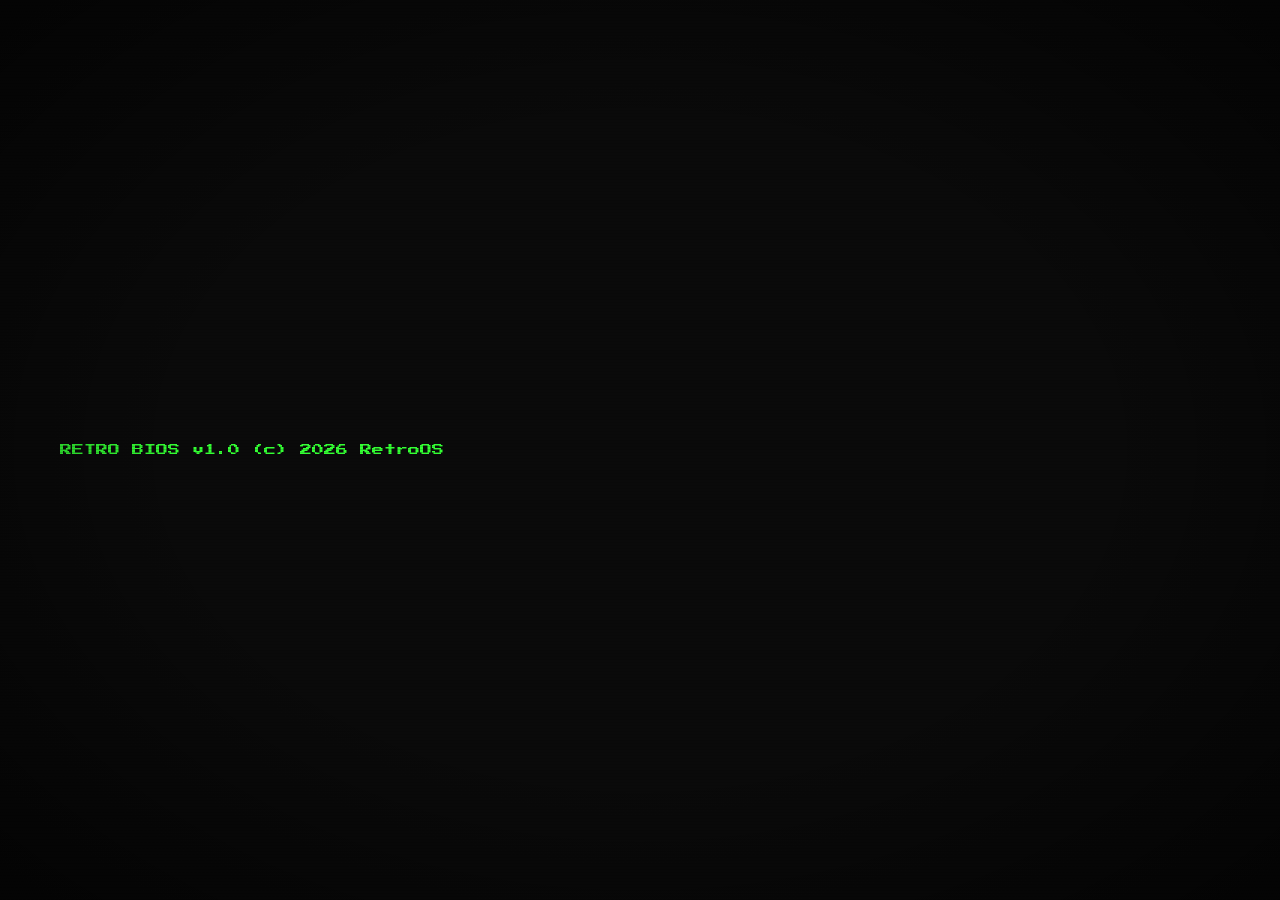
<file: index.html>
<!DOCTYPE html>
<html lang="en">
<head>
  <meta charset="UTF-8">
  <meta name="viewport" content="width=device-width, initial-scale=1.0">
  <title>RetroOS</title>
  <link rel="preconnect" href="https://fonts.googleapis.com">
  <link rel="preconnect" href="https://fonts.gstatic.com" crossorigin>
  <link href="https://fonts.googleapis.com/css2?family=Press+Start+2P&display=swap" rel="stylesheet">
  <link rel="stylesheet" href="css/reset.css">
  <link rel="stylesheet" href="css/crt.css">
  <link rel="stylesheet" href="css/desktop.css">
  <link rel="stylesheet" href="css/window.css">
  <link rel="stylesheet" href="css/apps.css">
</head>
<body>
  <div id="crt-screen">
    <div id="crt-overlay"></div>

    <div id="boot-screen">
      <div id="boot-text"></div>
      <div id="boot-progress">
        <div id="boot-progress-bar"></div>
      </div>
    </div>

    <div id="os" class="hidden">
      <div id="desktop">
        <div id="desktop-icons"></div>
        <div id="windows-container"></div>
      </div>
      <div id="taskbar">
        <button id="start-btn">&#9776; START</button>
        <div id="taskbar-windows"></div>
        <div id="taskbar-tray">
          <span id="taskbar-clock"></span>
        </div>
      </div>
      <div id="start-menu" class="hidden">
        <div class="start-menu-header">RetroOS</div>
        <div id="start-menu-apps"></div>
        <div class="start-menu-footer">
          <button id="shutdown-btn">&#9211; SHUTDOWN</button>
        </div>
      </div>
      <div id="context-menu" class="hidden"></div>
    </div>

    <div id="shutdown-screen" class="hidden">
      <div id="shutdown-text">Shutting down...</div>
    </div>
  </div>

  <script src="js/boot.js"></script>
  <script src="js/sound.js"></script>
  <script src="js/music.js"></script>
  <script src="js/windowManager.js"></script>
  <script src="js/multidesktop.js"></script>
  <script src="js/desktop.js"></script>
  <script src="js/clock.js"></script>
  <script src="js/shortcuts.js"></script>
  <script src="js/storage.js"></script>
  <script src="js/tutorial.js"></script>
  <script src="js/apps/terminal.js"></script>
  <script src="js/apps/notepad.js"></script>
  <script src="js/apps/paint.js"></script>
  <script src="js/apps/calculator.js"></script>
  <script src="js/apps/settings.js"></script>
  <script src="js/apps/snake.js"></script>
  <script src="js/apps/tetris.js"></script>
  <script src="js/apps/pong.js"></script>
  <script src="js/apps/breakout.js"></script>
  <script src="js/apps/minesweeper.js"></script>
  <script src="js/apps/game2048.js"></script>
  <script src="js/apps/flappy.js"></script>
</body>
</html>
</file>
<file: css/crt.css>
#crt-screen {
  width: 100vw;
  height: 100vh;
  position: relative;
  overflow: hidden;
  background: #0a0a0a;
}

#crt-screen::before {
  content: '';
  position: absolute;
  top: 0;
  left: 0;
  width: 100%;
  height: 100%;
  background: radial-gradient(ellipse at center, transparent 50%, rgba(0,0,0,0.65) 100%);
  z-index: 9998;
  pointer-events: none;
}

#crt-overlay {
  position: absolute;
  top: 0;
  left: 0;
  width: 100%;
  height: 100%;
  z-index: 9999;
  pointer-events: none;
  background: repeating-linear-gradient(
    0deg,
    rgba(0, 0, 0, 0.15) 0px,
    rgba(0, 0, 0, 0.15) 1px,
    transparent 1px,
    transparent 3px
  );
}

#crt-overlay::after {
  content: '';
  position: absolute;
  top: 0;
  left: 0;
  width: 100%;
  height: 100%;
  background: rgba(18, 16, 16, 0.05);
  animation: crt-flicker 0.15s infinite;
  opacity: 0;
}

#crt-overlay.no-flicker::after {
  animation-play-state: paused;
}

#crt-overlay.no-scanlines {
  background: none !important;
}

@keyframes crt-flicker {
  0% { opacity: 0.05; }
  5% { opacity: 0.03; }
  10% { opacity: 0.06; }
  15% { opacity: 0.02; }
  20% { opacity: 0.05; }
  25% { opacity: 0.04; }
  30% { opacity: 0.06; }
  35% { opacity: 0.03; }
  40% { opacity: 0.05; }
  50% { opacity: 0.04; }
  60% { opacity: 0.06; }
  70% { opacity: 0.03; }
  80% { opacity: 0.05; }
  90% { opacity: 0.04; }
  100% { opacity: 0.05; }
}

@keyframes crt-glow {
  0%, 100% {
    text-shadow: 0 0 4px #33ff33, 0 0 8px #33ff33, 0 0 16px rgba(51,255,51,0.3);
  }
  50% {
    text-shadow: 0 0 6px #33ff33, 0 0 12px #33ff33, 0 0 20px rgba(51,255,51,0.4);
  }
}

@keyframes crt-scanline-move {
  0% { transform: translateY(-100%); }
  100% { transform: translateY(100vh); }
}

#boot-screen, #os, #shutdown-screen {
  width: 100%;
  height: 100%;
  position: absolute;
  top: 0;
  left: 0;
}

#boot-screen {
  display: flex;
  flex-direction: column;
  justify-content: center;
  padding: 60px;
  animation: crt-glow 3s ease-in-out infinite;
}

#boot-text {
  white-space: pre-wrap;
  line-height: 2;
  font-size: 12px;
}

#boot-progress {
  margin-top: 30px;
  width: 400px;
  max-width: 80%;
  height: 16px;
  border: 2px solid #33ff33;
  padding: 2px;
  display: none;
}

#boot-progress-bar {
  width: 0%;
  height: 100%;
  background: #33ff33;
  transition: width 0.1s linear;
  box-shadow: 0 0 8px #33ff33, 0 0 16px rgba(51,255,51,0.5);
}

#shutdown-screen {
  display: flex;
  align-items: center;
  justify-content: center;
  background: #000;
  z-index: 10000;
}

#shutdown-text {
  font-size: 14px;
  animation: crt-glow 2s ease-in-out infinite;
}
</file>
<file: css/desktop.css>
#desktop {
  width: 100%;
  height: calc(100% - 40px);
  position: relative;
  background: #1a1a2e;
  overflow: hidden;
}

#desktop::before {
  content: '';
  position: absolute;
  top: 0;
  left: 0;
  width: 100%;
  height: 100%;
  background:
    repeating-linear-gradient(0deg, transparent, transparent 3px, rgba(51, 255, 51, 0.015) 3px, rgba(51, 255, 51, 0.015) 4px),
    repeating-linear-gradient(90deg, transparent, transparent 3px, rgba(51, 255, 51, 0.015) 3px, rgba(51, 255, 51, 0.015) 4px);
  pointer-events: none;
}

#desktop::after {
  content: 'RetroOS';
  position: absolute;
  bottom: 80px;
  right: 40px;
  font-size: 48px;
  font-family: 'Press Start 2P', monospace;
  color: rgba(51, 255, 51, 0.06);
  text-shadow: 0 0 20px rgba(51, 255, 51, 0.04);
  pointer-events: none;
  letter-spacing: 4px;
}

#desktop-icons {
  position: absolute;
  top: 0;
  left: 0;
  width: 100%;
  height: 100%;
  z-index: 1;
}

.desktop-icon {
  position: absolute;
  display: flex;
  flex-direction: column;
  align-items: center;
  width: 80px;
  padding: 8px 4px;
  cursor: grab;
  border: 2px solid transparent;
  transition: background 0.15s, border-color 0.15s;
  user-select: none;
}

.desktop-icon:hover {
  background: rgba(51, 255, 51, 0.1);
  border-color: rgba(51, 255, 51, 0.3);
}

.desktop-icon.selected {
  background: rgba(51, 255, 51, 0.2);
  border-color: #33ff33;
}

.desktop-icon .icon {
  font-size: 28px;
  margin-bottom: 6px;
  filter: drop-shadow(0 0 4px rgba(51,255,51,0.5));
}

.desktop-icon .label {
  font-size: 7px;
  text-align: center;
  color: #ffffff;
  text-shadow: 1px 1px 2px #000, -1px -1px 2px #000, 1px -1px 2px #000, -1px 1px 2px #000;
  line-height: 1.4;
  word-break: break-word;
}

#taskbar {
  position: absolute;
  bottom: 0;
  left: 0;
  width: 100%;
  height: 40px;
  background: linear-gradient(180deg, #1a1a2e 0%, #0f0f1a 100%);
  border-top: 2px solid #33ff33;
  display: flex;
  align-items: center;
  padding: 0 4px;
  z-index: 100;
  box-shadow: 0 -2px 12px rgba(51, 255, 51, 0.15);
}

#start-btn {
  background: linear-gradient(180deg, #1a3a1a 0%, #0a2a0a 100%);
  border: 2px solid #33ff33;
  color: #33ff33;
  font-family: 'Press Start 2P', monospace;
  font-size: 8px;
  padding: 6px 12px;
  cursor: pointer;
  display: flex;
  align-items: center;
  gap: 6px;
  transition: all 0.15s;
  text-shadow: 0 0 4px #33ff33;
}

#start-btn:hover {
  background: linear-gradient(180deg, #2a5a2a 0%, #1a4a1a 100%);
  box-shadow: 0 0 8px rgba(51, 255, 51, 0.4);
}

#start-btn:active {
  transform: scale(0.95);
}

#taskbar-windows {
  flex: 1;
  display: flex;
  align-items: center;
  padding: 0 8px;
  gap: 4px;
  overflow-x: auto;
  height: 100%;
}

.taskbar-item {
  background: rgba(51, 255, 51, 0.05);
  border: 1px solid rgba(51, 255, 51, 0.3);
  color: #33ff33;
  font-family: 'Press Start 2P', monospace;
  font-size: 7px;
  padding: 4px 10px;
  cursor: pointer;
  white-space: nowrap;
  height: 26px;
  display: flex;
  align-items: center;
  transition: all 0.15s;
}

.taskbar-item:hover {
  background: rgba(51, 255, 51, 0.15);
}

.taskbar-item.active {
  background: rgba(51, 255, 51, 0.2);
  border-color: #33ff33;
  box-shadow: 0 0 6px rgba(51, 255, 51, 0.3);
}

#taskbar-tray {
  display: flex;
  align-items: center;
  gap: 12px;
  padding: 0 12px;
  height: 100%;
  border-left: 1px solid rgba(51, 255, 51, 0.2);
}

#taskbar-clock {
  font-size: 8px;
  color: #33ff33;
  text-shadow: 0 0 4px rgba(51, 255, 51, 0.5);
  white-space: nowrap;
}

#start-menu {
  position: absolute;
  bottom: 42px;
  left: 4px;
  width: 240px;
  background: linear-gradient(180deg, #0f1a0f 0%, #0a120a 100%);
  border: 2px solid #33ff33;
  z-index: 200;
  box-shadow: 4px -4px 16px rgba(0, 0, 0, 0.8), 0 0 12px rgba(51, 255, 51, 0.15);
}

.start-menu-header {
  background: linear-gradient(90deg, #1a3a1a, #0a2a0a);
  padding: 10px 12px;
  font-size: 10px;
  color: #33ff33;
  text-shadow: 0 0 6px #33ff33;
  border-bottom: 2px solid #33ff33;
}

#start-menu-apps {
  padding: 4px 0;
}

.start-menu-item {
  display: flex;
  align-items: center;
  gap: 10px;
  padding: 10px 12px;
  cursor: pointer;
  transition: background 0.1s;
  font-size: 8px;
  color: #33ff33;
}

.start-menu-item:hover {
  background: rgba(51, 255, 51, 0.15);
}

.start-menu-item .menu-icon {
  font-size: 16px;
  width: 24px;
  text-align: center;
}

.start-menu-divider {
  height: 1px;
  background: rgba(51, 255, 51, 0.2);
  margin: 4px 0;
}

.start-menu-footer {
  padding: 8px;
  border-top: 1px solid rgba(51, 255, 51, 0.2);
}

#shutdown-btn {
  width: 100%;
  background: linear-gradient(180deg, #3a1a1a 0%, #2a0a0a 100%);
  border: 2px solid #ff3333;
  color: #ff3333;
  font-family: 'Press Start 2P', monospace;
  font-size: 8px;
  padding: 8px;
  cursor: pointer;
  transition: all 0.15s;
}

#shutdown-btn:hover {
  background: linear-gradient(180deg, #5a2a2a 0%, #4a1a1a 100%);
  box-shadow: 0 0 8px rgba(255, 51, 51, 0.4);
}

#context-menu {
  position: absolute;
  background: linear-gradient(180deg, #0f1a0f 0%, #0a120a 100%);
  border: 2px solid #33ff33;
  z-index: 300;
  min-width: 160px;
  box-shadow: 4px 4px 16px rgba(0, 0, 0, 0.8);
}

.context-item {
  padding: 8px 12px;
  font-size: 8px;
  color: #33ff33;
  cursor: pointer;
  transition: background 0.1s;
}

.context-item:hover {
  background: rgba(51, 255, 51, 0.15);
}

.context-divider {
  height: 1px;
  background: rgba(51, 255, 51, 0.2);
}
</file>
<file: css/window.css>
.retro-window {
  position: absolute;
  background: #0a0a14;
  border: 2px solid #33ff33;
  box-shadow: 4px 4px 0px rgba(0, 0, 0, 0.6), 0 0 12px rgba(51, 255, 51, 0.1);
  display: flex;
  flex-direction: column;
  min-width: 200px;
  min-height: 150px;
}

.retro-window.maximized {
  top: 0 !important;
  left: 0 !important;
  width: 100% !important;
  height: 100% !important;
  border: none;
}

.window-titlebar {
  background: linear-gradient(90deg, #1a3a1a, #0a2a0a, #1a3a1a);
  padding: 4px 6px;
  display: flex;
  align-items: center;
  justify-content: space-between;
  cursor: move;
  border-bottom: 2px solid #33ff33;
  flex-shrink: 0;
}

.window-title {
  font-size: 8px;
  color: #33ff33;
  text-shadow: 0 0 4px rgba(51, 255, 51, 0.5);
  white-space: nowrap;
  overflow: hidden;
  text-overflow: ellipsis;
  flex: 1;
  padding: 2px 4px;
}

.window-controls {
  display: flex;
  gap: 4px;
  flex-shrink: 0;
}

.window-btn {
  width: 18px;
  height: 18px;
  border: 1px solid #33ff33;
  background: #0a1a0a;
  color: #33ff33;
  font-family: 'Press Start 2P', monospace;
  font-size: 7px;
  cursor: pointer;
  display: flex;
  align-items: center;
  justify-content: center;
  transition: all 0.1s;
  padding: 0;
  line-height: 1;
}

.window-btn:hover {
  background: rgba(51, 255, 51, 0.2);
  box-shadow: 0 0 4px rgba(51, 255, 51, 0.3);
}

.window-btn.close:hover {
  background: rgba(255, 51, 51, 0.3);
  border-color: #ff3333;
  color: #ff3333;
}

.window-body {
  flex: 1;
  overflow: auto;
  position: relative;
}

.window-resize {
  position: absolute;
  bottom: 0;
  right: 0;
  width: 14px;
  height: 14px;
  cursor: nwse-resize;
  z-index: 10;
}

.window-resize::after {
  content: '';
  position: absolute;
  bottom: 2px;
  right: 2px;
  width: 8px;
  height: 8px;
  border-right: 2px solid #33ff33;
  border-bottom: 2px solid #33ff33;
}

.window-statusbar {
  background: #0a1a0a;
  border-top: 1px solid rgba(51, 255, 51, 0.3);
  padding: 3px 8px;
  font-size: 7px;
  color: rgba(51, 255, 51, 0.6);
  display: flex;
  justify-content: space-between;
  flex-shrink: 0;
}
</file>
<file: css/apps.css>
.app-terminal {
  background: #0a0a0a;
  padding: 8px;
  height: 100%;
  display: flex;
  flex-direction: column;
  font-size: 10px;
}

.terminal-output {
  flex: 1;
  overflow-y: auto;
  padding-bottom: 4px;
  line-height: 1.8;
}

.terminal-line {
  white-space: pre-wrap;
  word-break: break-all;
}

.terminal-line.error {
  color: #ff3333;
}

.terminal-line.info {
  color: #33aaff;
}

.terminal-line.success {
  color: #33ff33;
}

.terminal-input-line {
  display: flex;
  align-items: center;
  gap: 4px;
  flex-shrink: 0;
}

.terminal-prompt {
  color: #33ff33;
  white-space: nowrap;
  text-shadow: 0 0 4px rgba(51, 255, 51, 0.5);
}

.terminal-input {
  flex: 1;
  background: transparent;
  border: none;
  color: #33ff33;
  font-family: 'Press Start 2P', monospace;
  font-size: 10px;
  outline: none;
  caret-color: #33ff33;
}

.notepad-app {
  height: 100%;
  display: flex;
  flex-direction: column;
}

.notepad-toolbar {
  display: flex;
  gap: 4px;
  padding: 4px;
  background: #0a1a0a;
  border-bottom: 1px solid rgba(51, 255, 51, 0.3);
  flex-shrink: 0;
}

.notepad-toolbar button {
  background: #0a1a0a;
  border: 1px solid rgba(51, 255, 51, 0.3);
  color: #33ff33;
  font-family: 'Press Start 2P', monospace;
  font-size: 7px;
  padding: 4px 8px;
  cursor: pointer;
  transition: all 0.1s;
}

.notepad-toolbar button:hover {
  background: rgba(51, 255, 51, 0.15);
  border-color: #33ff33;
}

.notepad-textarea {
  flex: 1;
  background: #050510;
  border: none;
  color: #33ff33;
  font-family: 'Press Start 2P', monospace;
  font-size: 10px;
  padding: 8px;
  resize: none;
  outline: none;
  line-height: 1.8;
}

.notepad-statusbar {
  display: flex;
  justify-content: space-between;
  padding: 3px 8px;
  background: #0a1a0a;
  border-top: 1px solid rgba(51, 255, 51, 0.3);
  font-size: 7px;
  color: rgba(51, 255, 51, 0.6);
  flex-shrink: 0;
}

.paint-app {
  height: 100%;
  display: flex;
  flex-direction: column;
  background: #0a0a0a;
}

.paint-toolbar {
  display: flex;
  align-items: center;
  gap: 6px;
  padding: 6px;
  background: #0a1a0a;
  border-bottom: 1px solid rgba(51, 255, 51, 0.3);
  flex-wrap: wrap;
  flex-shrink: 0;
}

.paint-toolbar button {
  background: #0a1a0a;
  border: 1px solid rgba(51, 255, 51, 0.3);
  color: #33ff33;
  font-family: 'Press Start 2P', monospace;
  font-size: 7px;
  padding: 4px 8px;
  cursor: pointer;
  transition: all 0.1s;
}

.paint-toolbar button:hover,
.paint-toolbar button.active {
  background: rgba(51, 255, 51, 0.2);
  border-color: #33ff33;
}

.paint-colors {
  display: flex;
  gap: 2px;
  flex-wrap: wrap;
  max-width: 140px;
}

.paint-color-swatch {
  width: 16px;
  height: 16px;
  border: 2px solid #333;
  cursor: pointer;
  transition: border-color 0.1s;
}

.paint-color-swatch:hover,
.paint-color-swatch.active {
  border-color: #33ff33;
}

.paint-canvas-wrap {
  flex: 1;
  overflow: auto;
  display: flex;
  align-items: flex-start;
  justify-content: center;
  padding: 8px;
}

.paint-canvas-wrap canvas {
  border: 2px solid rgba(51, 255, 51, 0.3);
  image-rendering: pixelated;
  cursor: crosshair;
  background: #ffffff;
}

.game-app {
  height: 100%;
  display: flex;
  flex-direction: column;
  align-items: center;
  justify-content: center;
  background: #0a0a0a;
  padding: 8px;
  position: relative;
}

.game-app canvas {
  image-rendering: pixelated;
  border: 2px solid rgba(51, 255, 51, 0.3);
}

.game-overlay {
  position: absolute;
  top: 0;
  left: 0;
  width: 100%;
  height: 100%;
  display: flex;
  flex-direction: column;
  align-items: center;
  justify-content: center;
  background: rgba(0, 0, 0, 0.85);
  z-index: 10;
  gap: 12px;
}

.game-overlay h2 {
  font-size: 14px;
  color: #33ff33;
  text-shadow: 0 0 8px #33ff33;
}

.game-overlay p {
  font-size: 8px;
  color: #33ff33;
  text-align: center;
  line-height: 2;
}

.game-overlay button {
  background: linear-gradient(180deg, #1a3a1a 0%, #0a2a0a 100%);
  border: 2px solid #33ff33;
  color: #33ff33;
  font-family: 'Press Start 2P', monospace;
  font-size: 10px;
  padding: 10px 20px;
  cursor: pointer;
  transition: all 0.15s;
  text-shadow: 0 0 4px #33ff33;
}

.game-overlay button:hover {
  background: linear-gradient(180deg, #2a5a2a 0%, #1a4a1a 100%);
  box-shadow: 0 0 12px rgba(51, 255, 51, 0.4);
}

.tutorial-layer {
  position: absolute;
  top: 0;
  left: 0;
  width: 100%;
  height: 100%;
  z-index: 20;
}

.tutorial-controls {
  max-width: 280px;
  text-align: left;
}

.tutorial-controls p {
  font-size: 8px;
  color: #33ff33;
  line-height: 2.2;
  margin: 0;
  padding-left: 8px;
  position: relative;
}

.tutorial-controls p::before {
  content: '\25B8';
  position: absolute;
  left: 0;
  color: #66ff66;
}

.game-score {
  position: absolute;
  top: 8px;
  right: 12px;
  font-size: 8px;
  color: #33ff33;
  text-shadow: 0 0 4px rgba(51, 255, 51, 0.5);
  z-index: 5;
}

.breakout-wrapper {
  display: flex;
  height: 100%;
  background: #0a0a0a;
}

.breakout-game-area {
  position: relative;
  display: flex;
  align-items: center;
  justify-content: center;
  flex: 1;
}

.breakout-game-area canvas {
  image-rendering: pixelated;
  border: 2px solid rgba(51, 255, 51, 0.3);
}

.breakout-game-area .game-overlay {
  position: absolute;
  top: 0;
  left: 0;
  width: 100%;
  height: 100%;
}

.breakout-panel {
  width: 160px;
  background: #0a0f0a;
  border-left: 2px solid rgba(51, 255, 51, 0.2);
  padding: 12px 10px;
  display: flex;
  flex-direction: column;
  gap: 8px;
  overflow-y: auto;
  flex-shrink: 0;
}

.panel-title {
  font-size: 9px;
  color: #33ff33;
  text-shadow: 0 0 6px #33ff33;
  text-align: center;
  padding-bottom: 8px;
  border-bottom: 2px solid rgba(51, 255, 51, 0.3);
}

.panel-section {
  padding: 4px 0;
}

.panel-label {
  font-size: 7px;
  color: #33ff33;
  margin-bottom: 4px;
  text-shadow: 0 0 4px rgba(51, 255, 51, 0.3);
}

.panel-text {
  font-size: 7px;
  color: rgba(51, 255, 51, 0.6);
  line-height: 1.8;
}

.panel-divider {
  height: 1px;
  background: rgba(51, 255, 51, 0.12);
}

.panel-lives {
  display: flex;
  gap: 6px;
}

.life-heart {
  font-size: 14px;
  color: #ff3333;
  text-shadow: 0 0 4px rgba(255, 51, 51, 0.5);
  transition: all 0.3s;
}

.life-heart.active {
  color: #ff3333;
}

.life-heart.lost {
  color: #333;
  text-shadow: none;
  opacity: 0.3;
}

.panel-score {
  font-size: 16px;
  color: #33ff33;
  text-shadow: 0 0 8px #33ff33;
  text-align: center;
}

.calc-app {
  height: 100%;
  display: flex;
  flex-direction: column;
  background: #0a0a0a;
  padding: 8px;
}

.calc-display {
  background: #0a1a0a;
  border: 2px solid rgba(51, 255, 51, 0.3);
  color: #33ff33;
  font-family: 'Press Start 2P', monospace;
  font-size: 18px;
  padding: 12px;
  text-align: right;
  margin-bottom: 8px;
  min-height: 48px;
  display: flex;
  align-items: center;
  justify-content: flex-end;
  overflow: hidden;
  text-shadow: 0 0 6px rgba(51, 255, 51, 0.5);
}

.calc-buttons {
  flex: 1;
  display: grid;
  grid-template-columns: repeat(4, 1fr);
  gap: 4px;
}

.calc-btn {
  background: #1a1a2e;
  border: 2px solid rgba(51, 255, 51, 0.2);
  color: #33ff33;
  font-family: 'Press Start 2P', monospace;
  font-size: 12px;
  cursor: pointer;
  transition: all 0.1s;
  display: flex;
  align-items: center;
  justify-content: center;
  padding: 0;
}

.calc-btn:hover {
  background: rgba(51, 255, 51, 0.15);
  border-color: #33ff33;
}

.calc-btn:active {
  background: rgba(51, 255, 51, 0.25);
  transform: scale(0.95);
}

.calc-btn.func {
  background: #1a2a1a;
  color: #88ff88;
}

.calc-btn.op {
  background: #1a1a3a;
  color: #88aaff;
  font-size: 14px;
}

.calc-btn.op:hover {
  background: rgba(100, 150, 255, 0.2);
  border-color: #88aaff;
}

.calc-btn.equals {
  background: #2a1a3a;
  color: #ff88ff;
}

.calc-btn.zero {
  grid-column: span 2;
}

.settings-app {
  height: 100%;
  display: flex;
  flex-direction: column;
  padding: 12px;
  gap: 4px;
  overflow-y: auto;
}

.settings-section {
  display: flex;
  align-items: center;
  justify-content: space-between;
  padding: 10px 8px;
  border-bottom: 1px solid rgba(51, 255, 51, 0.1);
}

.settings-label {
  font-size: 8px;
  color: #33ff33;
}

.settings-colors {
  display: flex;
  gap: 6px;
}

.settings-color-swatch {
  width: 24px;
  height: 24px;
  border: 3px solid #333;
  cursor: pointer;
  transition: all 0.15s;
}

.settings-color-swatch:hover {
  transform: scale(1.15);
}

.settings-color-swatch.active {
  border-color: #ffffff;
  box-shadow: 0 0 8px currentColor;
}

.settings-toggle {
  position: relative;
  display: inline-block;
  width: 40px;
  height: 20px;
  cursor: pointer;
}

.settings-toggle input {
  opacity: 0;
  width: 0;
  height: 0;
}

.settings-toggle-slider {
  position: absolute;
  top: 0; left: 0; right: 0; bottom: 0;
  background: #1a1a2e;
  border: 2px solid rgba(51, 255, 51, 0.3);
  transition: all 0.2s;
}

.settings-toggle-slider::before {
  content: '';
  position: absolute;
  height: 12px;
  width: 12px;
  left: 2px;
  bottom: 2px;
  background: #33ff33;
  transition: all 0.2s;
}

.settings-toggle input:checked + .settings-toggle-slider {
  background: rgba(51, 255, 51, 0.2);
  border-color: #33ff33;
}

.settings-toggle input:checked + .settings-toggle-slider::before {
  transform: translateX(20px);
  box-shadow: 0 0 6px #33ff33;
}

.clock-widget {
  position: absolute;
  top: 16px;
  right: 16px;
  background: rgba(10, 10, 20, 0.85);
  border: 2px solid rgba(51, 255, 51, 0.4);
  padding: 10px 16px;
  z-index: 5;
  cursor: move;
  text-align: center;
}

.clock-widget-time {
  font-size: 16px;
  color: #33ff33;
  text-shadow: 0 0 8px #33ff33;
  letter-spacing: 2px;
}

.clock-widget-date {
  font-size: 7px;
  color: rgba(51, 255, 51, 0.6);
  margin-top: 4px;
}

.desktop-indicator {
  position: absolute;
  bottom: 50px;
  right: 16px;
  display: flex;
  gap: 8px;
  z-index: 50;
  padding: 6px 10px;
  background: rgba(10, 10, 20, 0.7);
  border: 1px solid rgba(51, 255, 51, 0.2);
}

.desktop-dot {
  width: 10px;
  height: 10px;
  background: rgba(51, 255, 51, 0.15);
  border: 1px solid rgba(51, 255, 51, 0.3);
  cursor: pointer;
  transition: all 0.2s;
}

.desktop-dot:hover {
  background: rgba(51, 255, 51, 0.3);
}

.desktop-dot.active {
  background: #33ff33;
  box-shadow: 0 0 6px #33ff33;
  border-color: #33ff33;
}

.snap-preview {
  position: absolute;
  background: rgba(51, 255, 51, 0.08);
  border: 2px dashed rgba(51, 255, 51, 0.4);
  z-index: 5;
  pointer-events: none;
  transition: all 0.15s;
}
</file>
